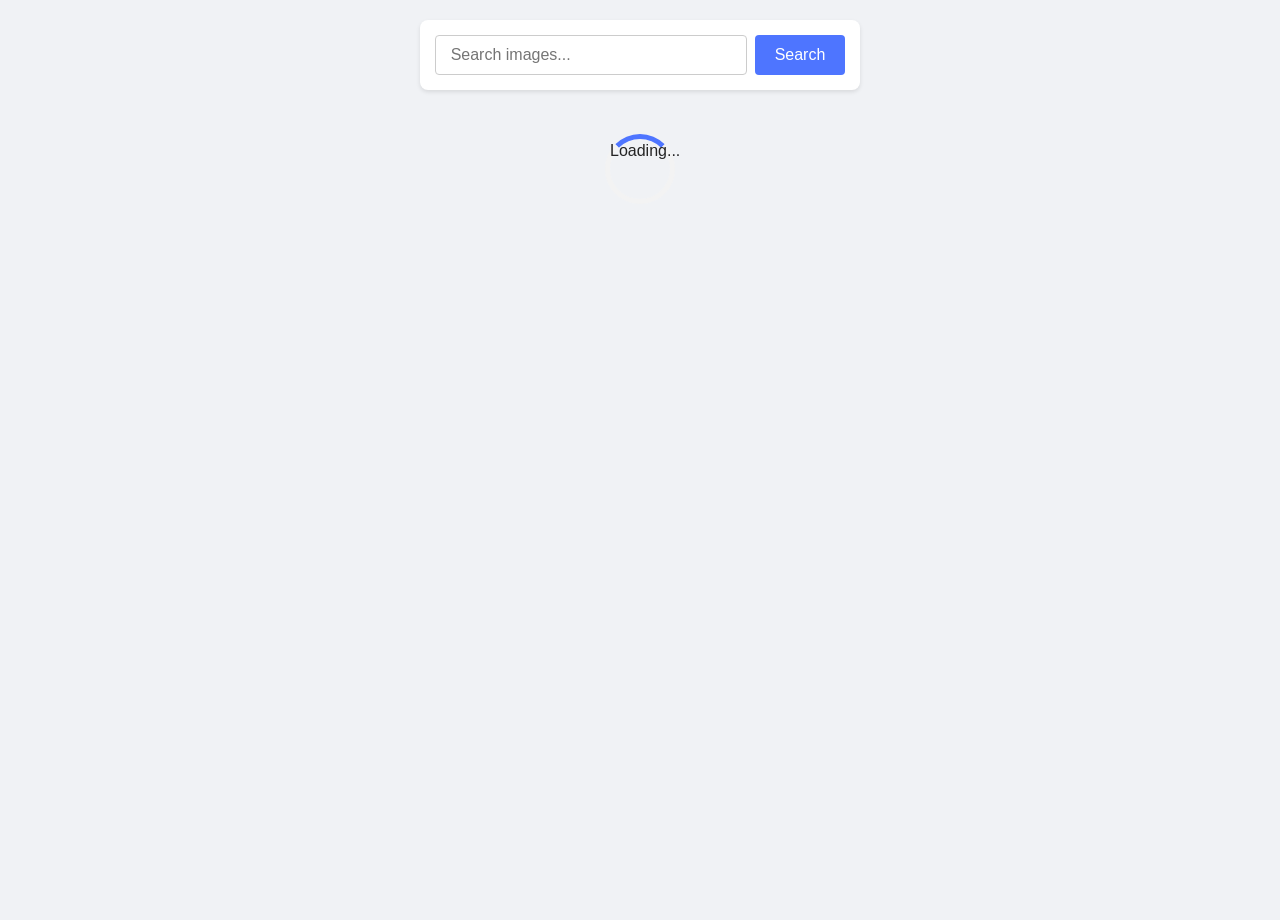
<file: src/index.html>
<!DOCTYPE html>
<html lang="en">
  <head>
    <meta charset="UTF-8" />
    <link rel="icon" type="image/svg+xml" href="/favicon.svg" />
    <meta name="viewport" content="width=device-width, initial-scale=1.0" />
    <title>Vanilla App Template</title>
    <link rel="stylesheet" href="./css/styles.css" />
  </head>
  <body>
    <form class="form">
      <label>
        <input
          type="text"
          name="search-text"
          placeholder="Search images..."
          required
        />
      </label>
      <button type="submit">Search</button>
    </form>
    <ul class="gallery"></ul>
    <button type="button" class="load-more-btn is-hidden">Load more</button>
    <span class="loader boost">Loading...</span>

    <script type="module" src="./main.js"></script>
  </body>
</html>
</file>
<file: src/css/styles.css>
/**
  |============================
  | include css partials with
  | default @import url()
  |============================
*/
/* Common styles */
@import url('./reset.css');
@import url('./base.css');



body {
  font-family: 'Segoe UI', Tahoma, Geneva, Verdana, sans-serif;
  margin: 0;
  display: flex;
  flex-direction: column;
  align-items: center;
  min-height: 100vh;
  background-color: #f0f2f5;
  padding-top: 20px;
}

.form {
  display: flex;
  gap: 8px;
  margin-bottom: 24px;
  background-color: #fff;
  padding: 15px;
  border-radius: 8px;
  box-shadow: 0 2px 4px rgba(0, 0, 0, 0.1);
}

.form input[type="text"] {
  width: 280px;
  padding: 10px 15px;
  border: 1px solid #ccc;
  border-radius: 4px;
  font-size: 16px;
  outline: none;
  transition: border-color 0.3s ease;
}

.form input[type="text"]:focus {
  border-color: #4e75ff;
}

.form button[type="submit"] {
  padding: 10px 20px;
  background-color: #4e75ff;
  color: #fff;
  border: none;
  border-radius: 4px;
  font-size: 16px;
  cursor: pointer;
  transition: background-color 0.3s ease;
}

.form button[type="submit"]:hover {
  background-color: #6c8cff;
}

.gallery {
  display: grid;
  grid-template-columns: repeat(auto-fit, minmax(300px, 1fr));
  gap: 20px;
  list-style: none;
  padding: 0;
  margin: 0;
  max-width: 1200px;
  width: 100%;
}

.gallery-item {
  background-color: #fff;
  border-radius: 8px;
  overflow: hidden;
  box-shadow: 0 2px 4px rgba(0, 0, 0, 0.1);
  transition: transform 0.2s ease;
  height: 100%;
  display: flex;
  flex-direction: column;
}

.gallery-item:hover {
  transform: translateY(-5px);
}

.gallery-link {
  display: block;
  text-decoration: none;
  height: 200px;
  overflow: hidden;
}

.gallery-image {
  width: 100%;
  height: 100%;
  object-fit: cover;
  display: block;
  transition: transform 0.3s ease;
}

.gallery-link:hover .gallery-image {
  transform: scale(1.05);
}

.info-box {
  display: flex;
  justify-content: space-around;
  padding: 10px;
  border-top: 1px solid #eee;
  flex-grow: 1;
}

.info-item {
  text-align: center;
  font-size: 14px;
  color: #555;
  margin: 0;
}

.info-item b {
  display: block;
  font-size: 16px;
  color: #333;
}

.loader {
  display: inline-block;
  width: 60px;
  height: 60px;
  border: 5px solid #f3f3f3;
  border-top: 5px solid #4e75ff;
  border-radius: 50%;
  animation: spin 1s linear infinite;
  margin: 20px auto;
}

.loader.is-hidden {
  display: none;
}

@keyframes spin {
  0% {
    transform: rotate(0deg);
  }

  100% {
    transform: rotate(360deg);
  }
}

.iziToast.iziToast-info {
  background-color: #5bc0de !important;
}

@media (max-width: 768px) {
  .form {
    flex-direction: column;
    width: calc(100% - 40px);
  }

  .form input[type="text"] {
    width: 100%;
  }

  .gallery {
    grid-template-columns: 1fr;
    padding: 0 15px;
  }
}

.load-more-btn {
  display: block;
  width: 150px;
  margin: 20px auto 40px;
  padding: 10px 20px;
  background-color: #4e75ff;
  color: #fff;
  border: none;
  border-radius: 4px;
  font-size: 16px;
  cursor: pointer;
  transition: background-color 0.3s ease;
}

.load-more-btn:hover {
  background-color: #6c8cff;
}

.load-more-btn.is-hidden {
  display: none;
}
</file>
